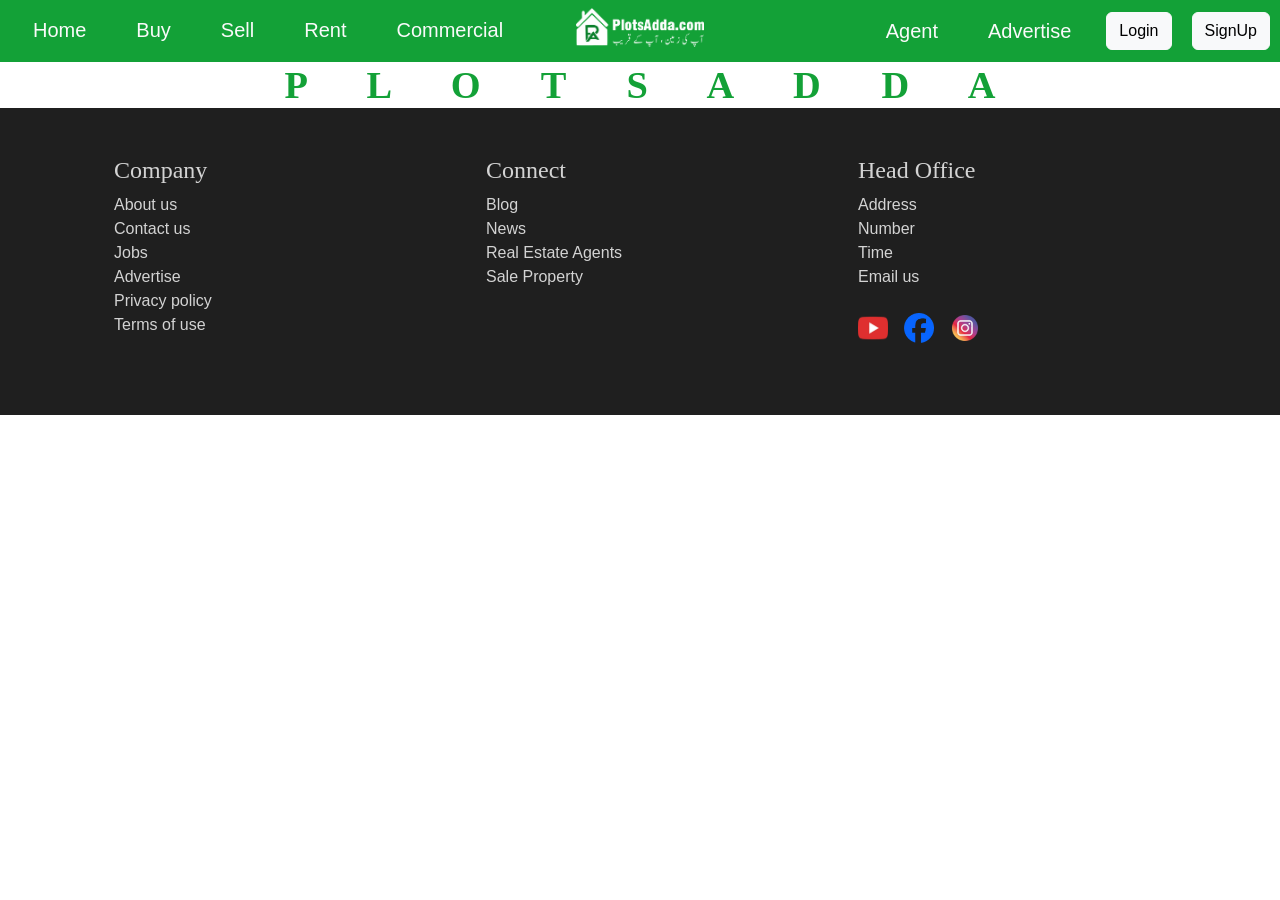
<file: news.html>
<!DOCTYPE html>
<html lang="en">
<head>
    <meta charset="UTF-8">
    <meta name="viewport" content="width=device-width, initial-scale=1.0">
    <script src="https://cdn.jsdelivr.net/npm/bootstrap@5.3.3/dist/js/bootstrap.bundle.min.js" integrity="sha384-YvpcrYf0tY3lHB60NNkmXc5s9fDVZLESaAA55NDzOxhy9GkcIdslK1eN7N6jIeHz" crossorigin="anonymous"></script>
    <link href="https://cdn.jsdelivr.net/npm/bootstrap@5.3.3/dist/css/bootstrap.min.css" rel="stylesheet" integrity="sha384-QWTKZyjpPEjISv5WaRU9OFeRpok6YctnYmDr5pNlyT2bRjXh0JMhjY6hW+ALEwIH" crossorigin="anonymous">
    <link rel="stylesheet" href="./css/app.css">
    <link href="https://cdn.jsdelivr.net/npm/bootstrap@5.3.3/dist/css/bootstrap.min.css" rel="stylesheet" integrity="sha384-QWTKZyjpPEjISv5WaRU9OFeRpok6YctnYmDr5pNlyT2bRjXh0JMhjY6hW+ALEwIH" crossorigin="anonymous">
  <link href="css/home.css" rel="stylesheet">
  <link href="css/app.css" rel="stylesheet">
  <script src="https://cdn.jsdelivr.net/npm/bootstrap@5.3.3/dist/js/bootstrap.bundle.min.js" integrity="sha384-YvpcrYf0tY3lHB60NNkmXc5s9fDVZLESaAA55NDzOxhy9GkcIdslK1eN7N6jIeHz" crossorigin="anonymous"></script>
  <link rel="stylesheet" href="./css/app.css">
  <script src="https://code.jquery.com/jquery-3.2.1.slim.min.js" integrity="sha384-KJ3o2DKtIkvYIK3UENzmM7KCkRr/rE9/Qpg6aAZGJwFDMVNA/GpGFF93hXpG5KkN" crossorigin="anonymous"></script>
  <script src="https://cdn.jsdelivr.net/npm/popper.js@1.12.9/dist/umd/popper.min.js" integrity="sha384-ApNbgh9B+Y1QKtv3Rn7W3mgPxhU9K/ScQsAP7hUibX39j7fakFPskvXusvfa0b4Q" crossorigin="anonymous"></script>
  <script src="https://cdn.jsdelivr.net/npm/bootstrap@4.0.0/dist/js/bootstrap.min.js" integrity="sha384-JZR6Spejh4U02d8jOt6vLEHfe/JQGiRRSQQxSfFWpi1MquVdAyjUar5+76PVCmYl" crossorigin="anonymous"></script>
   <link rel="stylesheet" href="./css/login.css">
  <script src="./main.js"></script>
    <title>News</title>
</head>
<body>
  <header>
    <div class="header" id="header1">
      <div class="col-lg-5 col-md-3 col-3 main">
        <div class="d-none d-lg-flex p-2">
          <div class="menu1 ">
            <a href="./index.html">
              Home 
            </a>
          </div>
          <div class="menu1">
            <a href="./buy.html">
              Buy
            </a>
          </div>
          <div class="menu1">
            <a href="./sell.html">
              Sell
            </a>
          </div>
          <div class="menu1">
            <a href="./rent.html">
              Rent
            </a>
          </div>
          <div class="menu1">
            <a href="./commercial.html">
              Commercial
            </a>
          </div>
        </div>


        <!-- for mobile view -->
        <div class="d-flex d-lg-none p-0 menu1">
          <div class="">
            <button class="btn" onclick="open_menu()">
              <img id="menu-img" src="./assets/icons8-menu-32.png" alt=""> 
            </button>

          </div>
        </div>
        <!-- for mobile view -->

      </div>

      <div class="col-6 col-lg-2 p-0 logo text-center">
        <a href="./index.html">  
          <img class="logo-img  my-2" src="./assets/sm-logo.png" alt="">
        </a>
      </div>

      <div class="col-3 col-lg-5 main">
        <div class="d-none d-lg-flex menu ">
          <div class="menu2 menu-1">
            <a href="./find-agent.html">
              Agent
            </a>
          </div>
          <div class="menu2 menu-1">
            <a href="./advertise.html">
              Advertise
            </a>
          </div>
          <!-- <div class="menu2">
            <a href="./map.html">
              Map
            </a>
          </div> -->
          <div class="menu-btn">
            <a >
              <button class="btn btn-light" data-toggle="modal" data-target="#exampleModalCenter">Login</button>
            </a>
          </div>
          <div class="menu-btn">
            <a >
              <button class="btn btn-light" data-toggle="modal" data-target="#exampleModalCenter-signup">SignUp</button>
            </a>
          </div>
        </div>


        <!-- for mobile view -->
        <div class="d-flex d-lg-none  menu ">
          <div class="menu-btn">
            <a>
              <button class="btn btn-light" data-toggle="modal" data-target="#exampleModalCenter-signup">SignUp</button>
            </a>
          </div>
        </div>
        <!-- for mobile view -->


      </div>
    </div>
    <!-- for mobile menu box  -->
    <div class="menu-nav-box  p-4" id="menu-box">
      <div class="nav-box-head d-flex">
        <div class="col-4">
          <button class="btn" onclick="close_menu()">
            <img  src="./assets/icons8-cross-24.png" alt="" >
          </button>
        </div>
        <div class="col-8">
          <a href="./index.html">  
            <img class="logo-img" src="./assets/sm-logo.png" alt="">
          </a>
        </div>
      </div>
      <div class="nav">
        <a href="./index.html">
          Home 
        </a>
      </div>
      <div class="nav">
        <a href="./buy.html">
          Buy
        </a>
      </div>
      <div class="nav">
        <a href="./sell.html">
          Sell
        </a>
      </div>
      <div class="nav">
        <a href="./rent.html">
          Rent
        </a>
      </div>
      <div class="nav">
        <a href="./commercial.html">
          Commercial
        </a>
      </div>
      <div class="nav">
        <a href="./find-agent.html">
          Agent
        </a>
      </div>
      <div class="nav">
        <a href="./advertise.html">
          Advertise
        </a>
      </div>
    </div>
    <!-- for mobile menu box  -->

        <!-- Login Modal -->
    <div class=" modal fade" id="exampleModalCenter" tabindex="-1" role="dialog" aria-labelledby="exampleModalCenterTitle" aria-hidden="true">
      <div class=" modal-dialog modal-dialog-centered" role="document">
        <div class="modal-content login-modal">
          <div class=" text-center ">
            <h4 class="modal-title text-center" id="exampleModalLongTitle">Welcome to PlotsAdda</h4>
            <div class="menu">
              <ul class="nav">
                <li class="nav-item">
                  <a class="nav-link active text-dark" href="#">Sign in</a>
                </li>
                <li class="nav-item">
                  <a class="nav-link text-dark" data-toggle="modal" data-target="#exampleModalCenter-signup">New account</a>
                </li>
              </ul>
              <hr>
            </div>
          </div>
          <div class="modal-body p-4">
            <form action="" name="login_form">
              <div class="py-2">
                <div class="label">
                  <label for=""><b> Email </b> </label>
                </div>
                <input type="email" #email class="w-100 p-1" placeholder="Enter Email">
              </div>
              <div class="py-2">
                <div class="label">
                  <label for=""><b> Password </b></label>
                </div>
                <input type="password" #password class="w-100 p-1" placeholder="Enter Password" >
              </div>
              <div class="submit text-center">
                <button class="btn btn-success w-100 my-2" >Sign in</button>
                <a class="text-primary" href=""> <h6 class="forget" > <b>Forget your Password?</b></h6>  </a>
              </div>
            </form>
          </div>
          <hr>
          <div class="social_link text-center p-4">
            <h6 class="d-block">Or Connect With:</h6>
            
            <!-- <div class="g-signin2 w-100" data-onsuccess="onSignIn"></div> -->
            <!-- <div class="fb-login-button" data-width="" data-size="" data-button-type="" data-layout="" data-auto-logout-link="false" data-use-continue-as="false"></div> -->

            <button class="btn btn-outline-primary w-100 my-2"  data-onsuccess="onSignIn">
              <img class="s-logo-img col-4" src="./assets/google-logo-removebg-preview.png" alt="">
              <span class="col-8 ">
                Continue with Google
              </span>
            </button>
            <button class="btn btn-outline-primary w-100 my-2">
              <img class="s-logo-img" src="./assets/facebook-logo-removebg-preview.png" alt="">
              Continue with Facebook
            </button>
            <button class="btn btn-outline-primary w-100 my-2">
              <img class="s-logo-img" src="./assets/apple-logo.png" alt="">
              Continue with Apple
            </button>


          </div>
        </div>
      </div>
    </div>
    <!-- Login Modal -->


    <!-- Sign-up Modal -->
    <div class=" modal fade" id="exampleModalCenter-signup" tabindex="-1" role="dialog" aria-labelledby="exampleModalCenterTitle-signup" aria-hidden="true">
      <div class="  modal-dialog modal-dialog-centered" role="document">
        <div class="modal-content login-modal">
          <div class=" text-center ">
            <h4 class="modal-title text-center" id="exampleModalLongTitle">Welcome to PlotsAdda</h4>
          </div>
          <div class="modal-body p-4">
            <form action="">
              <div class="py-2">
                <div class="label">
                  <label for=""><b> Email </b> </label>
                </div>
                <input type="email" class="w-100 p-1" placeholder="Enter Email">
              </div>
              <div class="py-2">
                <div class="label">
                  <label for=""><b>Create Password</b></label>
                </div>
                <input type="password" class="w-100 p-1" placeholder="Enter Password" >
              </div>
              <div class="py-2">
                <div class="label">
                  <input type="checkbox" id="landload" class="p-1" onchange="show_signup_option()">
                  <label for="landload"><b>I am a landlord or industry Professional</b></label>
                </div>
              </div>
              <div id="landload_opt" class="landload">
                <div>
                  <h4>Professional Information</h4>
                </div>
                <div class="d-flex">
                  <div class="p-2">
                    <div class="label">
                      <label for=""><b>First Name</b></label>
                    </div>
                    <input type="text" class="w-100 p-1" placeholder="First name" >
                  </div>
                  <div class="p-2">
                    <div class="label">
                      <label for=""><b>Last Name</b></label>
                    </div>
                    <input type="text" class="w-100 p-1" placeholder="Last name" >
                  </div>
                </div>
                <div class="py-2">
                  <div class="label">
                    <label for=""><b>Professional type</b></label>
                  </div>
                  <select  class="py-2 w-100">
                    <option value="0">Select your category</option>
                    <option value="2">Mortgage Lender</option>
                    <option value="3">Home Improvement Services</option>
                    <option value="5">Landlord</option>
                    <option value="6">Photographer</option>
                    <option value="7">Home Builder</option>
                    <option value="8">Home Inspector</option>
                    <option value="9">Property Manager</option>
                    <option value="11">Other Real Estate Professional</option>
                  </select>
                  
                </div>
      
                
                <div class="py-2">
                  <div class="label">
                    <label for=""><b>City</b></label>
                  </div>
                    <select class="py-2 w-100">
                      <option value="">--Select--</option>
                       <option value="	Abbottabad	">	Abbottabad	</option>
                      <option value="	Attock	">	Attock	</option>
                       <option value="	Awaran	">	Awaran	</option>
                       <option value="	Badin	">	Badin	</option>
                       <option value="	Bagh	">	Bagh	</option>
                       <option value="	Bahawalpur	">	Bahawalpur	</option>
                       <option value="	Bannu	">	Bannu	</option>
                       <option value="	Battagram	">	Battagram	</option>
                       <option value="	Bhakkar	">	Bhakkar	</option>
                       <option value="	Bhimber	">	Bhimber	</option>
                       <option value="	Chakwal	">	Chakwal	</option>
                       <option value="	Chaman	">	Chaman	</option>
                       <option value="	Charsadda	">	Charsadda	</option>
                       <option value="	Chiniot	">	Chiniot	</option>
                       <option value="	Dadu	">	Dadu	</option>
                       <option value="	Dera Ghazi Khan	">	Dera Ghazi Khan	</option>
                       <option value="	Dera Ismail Khan	">	Dera Ismail Khan	</option>
                       <option value="	Dera Murad Jamali	">	Dera Murad Jamali	</option>
                       <option value="	Diamer (Chilas)	">	Diamer (Chilas)	</option>
                       <option value="	Faisalabad	">	Faisalabad	</option>
                       <option value="	Ghanche	">	Ghanche	</option>
                       <option value="	Ghizer	">	Ghizer	</option>
                       <option value="	Ghotki	">	Ghotki	</option>
                       <option value="	Gilgit	">	Gilgit	</option>
                       <option value="	Gujranwala	">	Gujranwala	</option>
                       <option value="	Gujrat	">	Gujrat	</option>
                       <option value="	Gwadar	">	Gwadar	</option>
                       <option value="	Hafizabad	">	Hafizabad	</option>
                       <option value="	Hangu	">	Hangu	</option>
                       <option value="	Haripur	">	Haripur	</option>
                       <option value="	Haveli	">	Haveli	</option>
                       <option value="	Hub	">	Hub	</option>
                       <option value="	Hunza	">	Hunza	</option>
                       <option value="	Hyderabad	">	Hyderabad	</option>
                       <option value="	Islamabad	">	Islamabad	</option>
                       <option value="	Jacobabad	">	Jacobabad	</option>
                       <option value="	Jaffarabad	">	Jaffarabad	</option>
                       <option value="	Jamshoro	">	Jamshoro	</option>
                       <option value="	Jhelum	">	Jhelum	</option>
                       <option value="	Kalat	">	Kalat	</option>
                       <option value="	Karachi	">	Karachi	</option>
                       <option value="	Karak	">	Karak	</option>
                       <option value="	Kashmore	">	Kashmore	</option>
                       <option value="	Kasur	">	Kasur	</option>
                       <option value="	Kech	">	Kech	</option>
                       <option value="	Khairpur	">	Khairpur	</option>
                       <option value="	Khanewal	">	Khanewal	</option>
                       <option value="	Kharan	">	Kharan	</option>
                       <option value="	Khushab	">	Khushab	</option>
                       <option value="	Khuzdar	">	Khuzdar	</option>
                       <option value="	Kohat	">	Kohat	</option>
                       <option value="	Kohistan	">	Kohistan	</option>
                       <option value="	Kotli	">	Kotli	</option>
                       <option value="	Lahore	">	Lahore	</option>
                       <option value="	Lakki Marwat	">	Lakki Marwat	</option>
                       <option value="	Larkana	">	Larkana	</option>
                       <option value="	Lasbela	">	Lasbela	</option>
                       <option value="	Layyah	">	Layyah	</option>
                       <option value="	Lodhran	">	Lodhran	</option>
                       <option value="	Loralai	">	Loralai	</option>
                       <option value="	Lower Dir (Timergara)	">	Lower Dir (Timergara)	</option>
                       <option value="	Malakand	">	Malakand	</option>
                       <option value="	Mansehra	">	Mansehra	</option>
                       <option value="	Mardan	">	Mardan	</option>
                       <option value="	Mastung	">	Mastung	</option>
                       <option value="	Matiari	">	Matiari	</option>
                       <option value="	Mianwali	">	Mianwali	</option>
                       <option value="	Mirpur	">	Mirpur	</option>
                       <option value="	Mirpur Khas	">	Mirpur Khas	</option>
                       <option value="	Multan	">	Multan	</option>
                       <option value="	Muzaffarabad	">	Muzaffarabad	</option>
                       <option value="	Muzaffargarh	">	Muzaffargarh	</option>
                       <option value="	Nagar	">	Nagar	</option>
                       <option value="	Narowal	">	Narowal	</option>
                       <option value="	Naseerabad	">	Naseerabad	</option>
                       <option value="	Naushahro Feroze	">	Naushahro Feroze	</option>
                       <option value="	Nawabshah (Shaheed Benazirabad)	">	Nawabshah (Shaheed Benazirabad)	</option>
                       <option value="	Neelum	">	Neelum	</option>
                       <option value="	Nowshera	">	Nowshera	</option>
                       <option value="	Okara	">	Okara	</option>
                       <option value="	Pakpattan	">	Pakpattan	</option>
                       <option value="	Panjgur	">	Panjgur	</option>
                       <option value="	Peshawar	">	Peshawar	</option>
                       <option value="	Pishin	">	Pishin	</option>
                       <option value="	Quetta	">	Quetta	</option>
                       <option value="	Rahim Yar Khan	">	Rahim Yar Khan	</option>
                       <option value="	Rajanpur	">	Rajanpur	</option>
                       <option value="	Rawalakot	">	Rawalakot	</option>
                       <option value="	Rawalpindi	">	Rawalpindi	</option>
                       <option value="	Sahiwal	">	Sahiwal	</option>
                       <option value="	Sanghar	">	Sanghar	</option>
                       <option value="	Sargodha	">	Sargodha	</option>
                       <option value="	Shangla	">	Shangla	</option>
                       <option value="	Sheikhupura	">	Sheikhupura	</option>
                       <option value="	Shigar	">	Shigar	</option>
                       <option value="	Shikarpur	">	Shikarpur	</option>
                       <option value="	Sialkot	">	Sialkot	</option>
                       <option value="	Sibi	">	Sibi	</option>
                       <option value="	Skardu	">	Skardu	</option>
                       <option value="	Sudhanoti	">	Sudhanoti	</option>
                       <option value="	Sukkur	">	Sukkur	</option>
                       <option value="	Swabi	">	Swabi	</option>
                       <option value="	Swat (Mingora)	">	Swat (Mingora)	</option>
                       <option value="	Tando Allahyar	">	Tando Allahyar	</option>
                       <option value="	Tando Muhammad Khan	">	Tando Muhammad Khan	</option>
                       <option value="	Tank	">	Tank	</option>
                       <option value="	Tharparkar	">	Tharparkar	</option>
                       <option value="	Thatta	">	Thatta	</option>
                       <option value="	Toba Tek Singh	">	Toba Tek Singh	</option>
                       <option value="	Torghar	">	Torghar	</option>
                       <option value="	Turbat	">	Turbat	</option>
                       <option value="	Umerkot	">	Umerkot	</option>
                       <option value="	Upper Dir	">	Upper Dir	</option>
                       <option value="	Vehari	">	Vehari	</option>
                       <option value="	Zhob	">	Zhob	</option>
                       <option value="	Ziarat	">	Ziarat	</option>
      
                    </select>
                </div>
                <div class="py-2">
                  <div class="label">
                    <label for=""><b>Phone number</b></label>
                  </div>
                  <input type="text" class="w-100 p-1" placeholder="92-0000000000" >
                </div>
              </div>
            </div>
            
            <div class="submit text-center px-4">
              <button class="btn btn-success w-100 my-2">Sign up</button>
              <p>
                By submitting, I accept PlotsAdda's 
                <a class="text-primary" href="./term-of-use.html"> <b>terms of use.</b></a>
              </p>
            </div>
          </form>
          <hr>
          <div class="social_link text-center p-4">
            <h6 class="d-block">Or Connect With:</h6>
            <button class="btn btn-outline-primary w-100 my-2">
              <img class="s-logo-img" src="./assets/google-logo-removebg-preview.png" alt="">
                Continue with Google
      
            </button>
            <button class="btn btn-outline-primary w-100 my-2">
              <img class="s-logo-img" src="./assets/facebook-logo-removebg-preview.png" alt="">
              Continue with Facebook
            </button>
            <button class="btn btn-outline-primary w-100 my-2">
              <img class="s-logo-img" src="./assets/apple-logo.png" alt="">
              Continue with Apple
            </button>
          </div>
        </div>
        
      </div>
        
        </div>
      </div>
    </div>
    <!-- Sign-up Modal -->




    <div class="site-name ">
      <h1 class="text-center">  P L O T S A D D A </h1>
    </div>
  </header> 








  <footer>
    <div class="footer">
      <div class="container d-block d-md-flex d-lg-flex">
        <div class="col-12 col-md-4 col-lg-4 py-4 my-lg-4 my-md-4 my-0">
          <ul>
            <li>
              <h4>Company</h4>
            </li>
            <li><a href="./about-us.html">About us</a></li>
            <li><a href="./contact.html">Contact us</a></li>
            <li><a href="./job.html">Jobs</a></li>
            <li><a href="./advertise.html">Advertise</a></li>
            <li><a href="./privacy.html">Privacy policy</a></li>
            <li><a href="./term-of-use.html">Terms of use</a></li>
          </ul>
        </div>
        <div class="col-12 col-md-4 col-lg-4 py-4 my-lg-4 my-md-4 my-0">
          <ul>
            <li>
              <h4>Connect</h4>
            </li>
            <li><a href="./blog.html">Blog</a></li>
            <li><a href="./news.html">News</a></li>
            <li><a href="./find-agent.html">Real Estate Agents</a></li>
            <li><a href="./sell.html">Sale Property</a></li>
          </ul>
        </div>
        <div class="col-12 col-md-4 col-lg-4 py-4 my-lg-4 my-md-4 my-0">
          <ul>
            <li>
              <h4>Head Office</h4>
            </li>
            <li><a href="">Address</a></li>
            <li><a href="">Number</a></li>
            <li><a href="">Time</a></li>
            <li><a href="">Email us</a></li>
          </ul>
          <div class="link-section d-flex m-4">
            <div class="social-link mx-2" >
              <img class="s-link-logo" src="./assets/youtube-logo-removebg-preview.png" alt="">
            </div>
            <div class="social-link mx-2">
              <img class="s-link-logo" src="./assets/facebook-logo-removebg-preview.png" alt="">
            </div>
            <div class="social-link mx-2">
              <img class="s-link-logo" src="./assets/insta-logo-removebg-preview.png" alt="">
            </div>
          </div>
        </div>
      </div>
    </div>

  </footer>

</body>
</html>
</file>
<file: css/app.css>
*{
    box-sizing: border-box; 
    font-family:'Times New Roman', Times, serif ;
    
}
.menu1 {
    margin: 7px 25px 5px 25px;
    align-items: center;
    text-align: center;
}
.menu2 {
    margin: 5px 25px 5px 25px;

    text-align: center;
    
}
a{
    text-decoration: none;
    color: #fafafa;
    /* font-weight: bold; */
    font-family: Lato, Arial, Helvetica, sans-serif, serif;
    /* font-size: 20px; */
}
.menu1 a{
    text-decoration: none;
    color: #fafafa;
    /* font-weight: bold; */
    font-family: Lato, Arial, Helvetica, sans-serif, serif;
    font-size: 20px;
}
.menu2 a{
    text-decoration: none;
    color: #fafafa;
    /* font-weight: bold; */
    font-family: Lato, Arial, Helvetica, sans-serif, serif;
    font-size: 20px;
}
.logo{
    text-align: center;
    color: #fafafa;
}
.header{
    background-color: #13A137;
    /* justify-content: center;
    text-align: center; */
}
.menu{
    justify-content: end;
    align-items: center;
}
.menu-btn{
    margin: 12px 10px;
}
.site-name h1{
    word-spacing: 4vw;
    font-family:'Times New Roman', Times, serif ;
    font-weight: bolder;
    font-size: 3vw;
    color: #13A137;;
    margin-bottom: 0;
}
.footer{
    background: #1f1f1f;
}
.footer ul li{
    list-style: none;
    color: #d3d3d3;
}
.footer ul li a{
    color: #d3d3d3;
}
.v-center{
    align-items: center;
}
</file>
<file: css/home.css>
.search{
    height: 65vh;
    padding-top: 19vh;
    background-image: url('../assets/normal_lp.png');
    background-repeat: round;
    /* padding-left: auto ; */
}
.search-wrapper{
    margin: auto;
    width: 60%;
    background-color: rgba(59, 59, 59, 0.507);

}
.search-btn button{
    width: 150px;
}
.search-bar-section label{
    width: 20%;
}
.search-bar-section select{
    width: 78%;
    height: 38px;
}
.search-bar-section input{
    width: 79%;
    height: 38px;
}
.searchInput{
    border-radius: 10px;
}
.search-bar-section button{
    border-radius: 0;
    background-color: rgb(18, 101, 18);
    /* height: 65px; */
}
.form-field{
    padding-bottom: 0px ;
}
.section-two{
    margin-top: 50px;
    margin-bottom: 50px;
    justify-content: center;
}
.section-two button {
    background: rgb(18, 101, 18);
}
.section-two .txt{
    margin: auto;

}
.card-container img{
    align-items: center;
    margin: 25px auto;
}
.card1 button{
    margin: 25px;
}
.card1{
    border-radius: 25px;
}
.card-container-main{
    background: #f7f7f7;
}
.about-section{
    margin: 100px auto;
}
.menu-nav-box{
    background: #13A137;
}
.menu-nav-box .nav:hover{
    background-color: #57b76f;
}
.menu-nav-box{
    display: none;
    width: 100vw;
    z-index: 2;
}
.menu-nav-box .logo-img{
    width: 40%;
}
#header1{
    display: flex;
}
.s-link-logo{
    width: 30px;
}

.whatapp-logo a img{
    position: fixed;
    bottom: 30px;
    z-index: 1000;
    right:  30px;
    width: 80px;
}
.logo .logo-img{
    width: 60%;
}
.search-btn-a{

    padding: 20px 40px;
    text-decoration: none;
    color: #fafafa;
}
.search-btn-a:hover{
    color: black;
}
#registerForm{
    display: none;
}
#login-link{
    background: #57b76f
}
#login_box{
    display: none;
}
#profile_box{
    display: block;
}
#login_box1{
    display: none;
}
a {
    text-decoration: none; 
}
.project_wrapper{
    background: #EAF3FD;
}
.trending{
    font-size: 16px;
    color: #fafafa;
    border-radius: 25px;
}
.hot{
    font-size: 12px;
    border-radius: 3px;
    top: 5px;
    left: 5px;
    position: absolute;
    z-index: 2;
}

.card-item{
    width: 30%;
}

@media only screen and (max-width: 600px) {

    .search{
        padding-top: 3vh;
        height: 50vh;
        background-image: url('../assets/responsive-home-page.jpg');
    }
    .city_container{
        display: grid;
        grid-template-columns: auto auto;
      }

}
@media only screen and (min-width: 601px) {

    .city_container{
        display: grid;
        grid-template-columns: auto auto auto;
      }

}

.swiper {
    width: 600px;
    height: 300px;
  }

  .city_container .item{
    padding: 10px 0;
  }
  .city_container .item:hover{
    cursor: pointer;
  }
  .city_arrow{
    width: 18px;
    rotate:45deg;
  }

  .html,
  .body {
    position: relative;
    height: 100%;
  }

  .body {
    /* background: #eee; */
    font-family: Helvetica Neue, Helvetica, Arial, sans-serif;
    font-size: 14px;
    color: #000;
    margin: 0;
    padding: 0;
  }

  .swiper {
    width: 100%;
    height: 100%;
  }

  .swiper-slide {
    text-align: center;
    font-size: 18px;
    /* background: #fff; */
    display: flex;
    justify-content: center;
    align-items: center;
    border-radius:25px ;
  }

  .swiper-slide img {
    display: block;
    width: 100%;
    height: 100%;
    object-fit: cover;
  }
  .swiper-slide .card{
    border-radius: 25px;
  }
  .swiper-slide .card img{
    border-radius: 15px;
  }
  .location_heading{
    background-color: #129C35;
    color:#fafafa;
  }
  .close_btn{
    margin: 0px;
    background: red;
  }
</file>
<file: css/login.css>
.login-modal{
    border-radius: 25px;
    max-height: 90vh;
    overflow-y: scroll;
    scrollbar-width: none;
}
.login-modal input{
    border-radius: 10px;
}
.login-modal a{
    font-size: 15px;
    margin-top:50px ;
}
.menu ul li a{
    margin-top: 10px;
}
.modal-title{
    margin-top: 30px;
}
.menu hr{
    margin: 5px;
}
.forget{
    margin-top: 15px;
    margin-bottom: 0px;
}
.modal-body{
    padding-bottom: 0px;
}
input:focus{
    outline-color: #2541df;
}
#landload_opt{
    display: none;
}
.s-logo-img{
    align-items:start;
    width: 25px;
    height: 25px;
}
.abcRioButton .abcRioButtonLightBlue{
    width: 100%;
}
</file>
